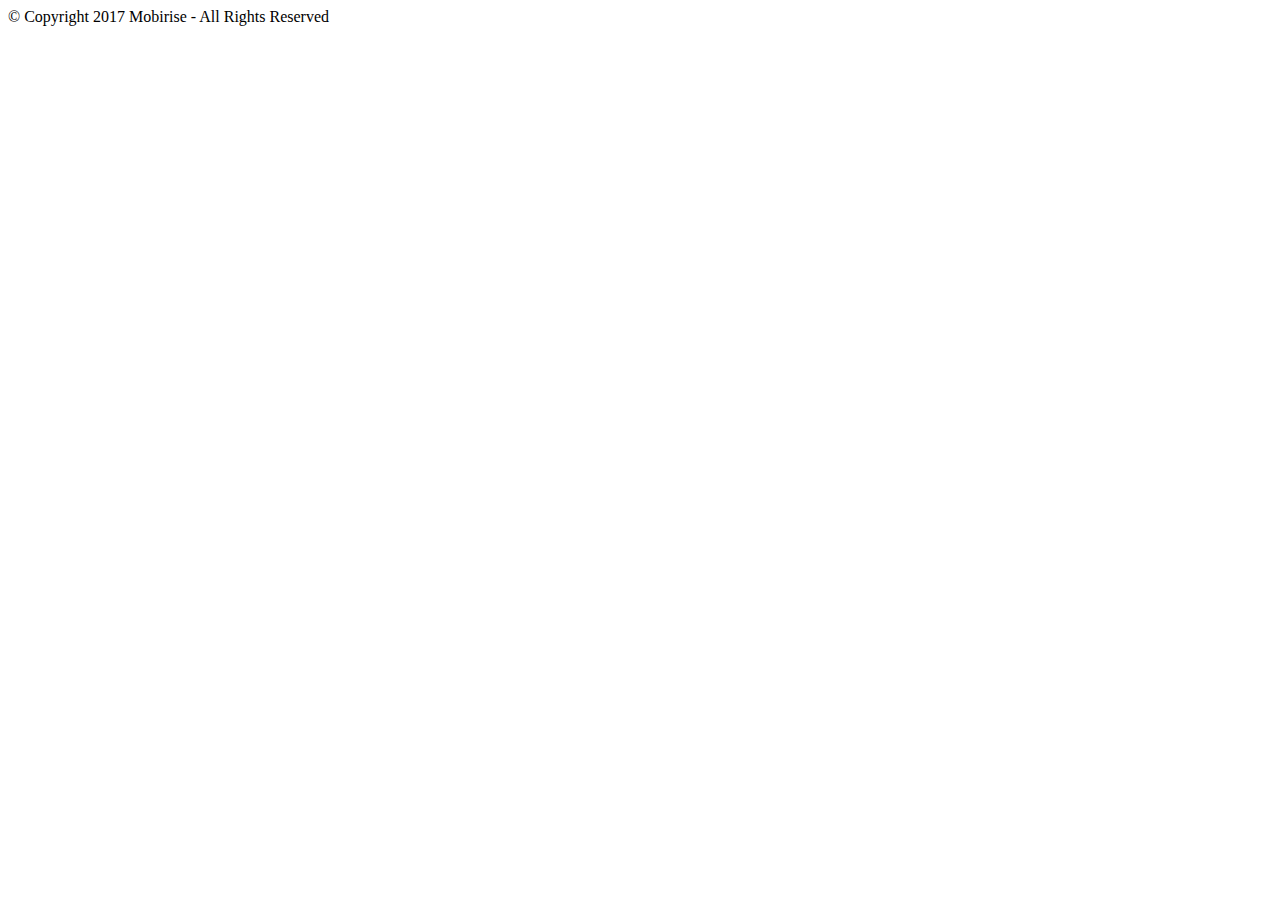
<file: src/main/resources/templates/footer.html>
<html xmlns:th="http://www.thymeleaf.org">
<body>
<div th:fragment="footer">
    <section once="" class="cid-qtvV5jV0lo" id="footer6-n" data-rv-view="210">

        <div class="container">
            <div class="media-container-row align-center mbr-white">
                <div class="col-12">
                    <p class="mbr-text mb-0 mbr-fonts-style display-7">
                        © Copyright 2017 Mobirise - All Rights Reserved
                    </p>
                </div>
            </div>
        </div>
    </section>
</div>
</body>
</file>
